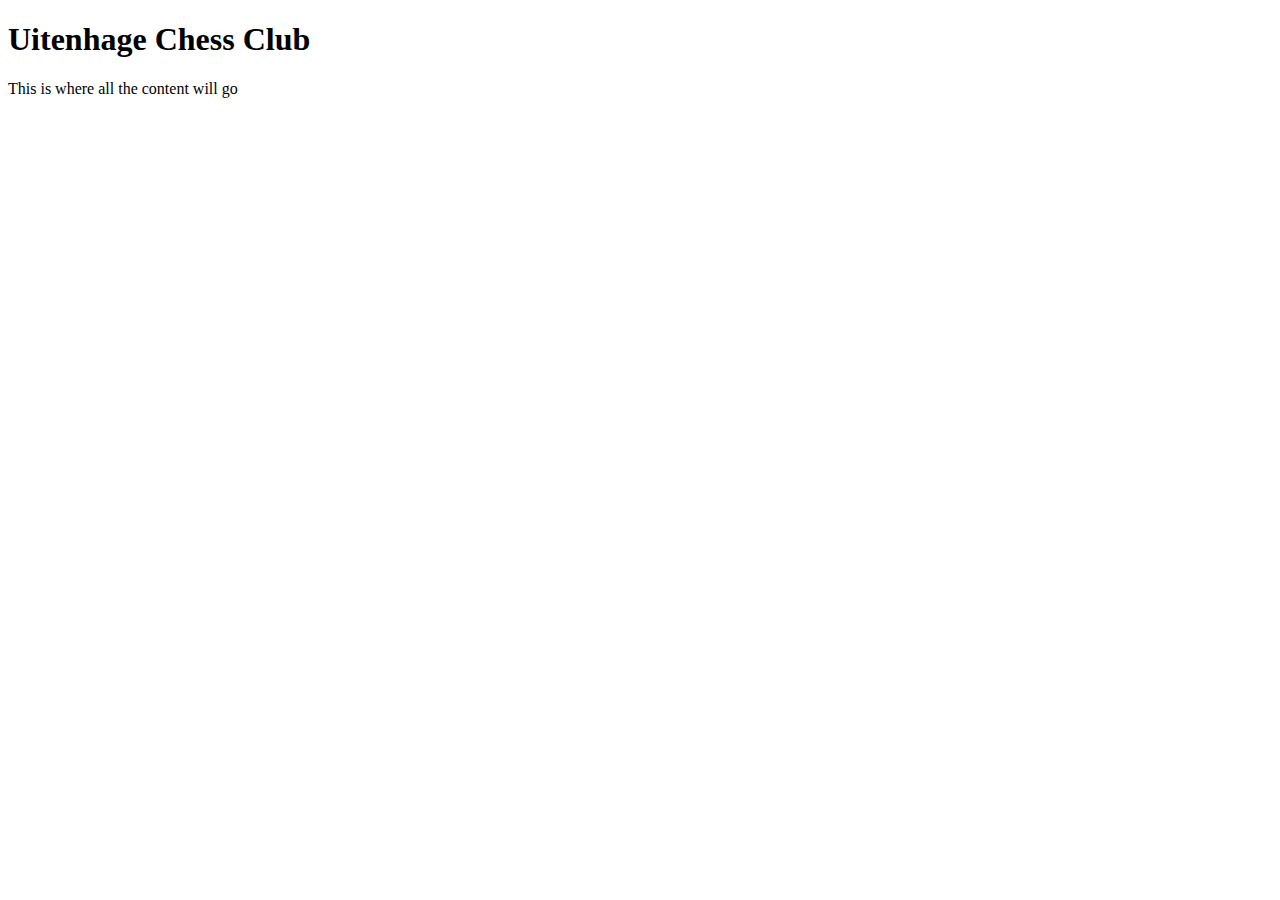
<file: index.html>
<!DOCTYPE html>

    <head>

        <title>
            Uitenhage Chess Club
        </title>
        <link rel="stylesheet" type="text/css" href="style.css">
    </head>

    <body>
        <div>
<p class="intro">
<h1 class="headtitle">Uitenhage Chess Club</h1>
This is where all the content will go

</p>

<p>


    
</p>

</div>
    </body>



</html>
</file>
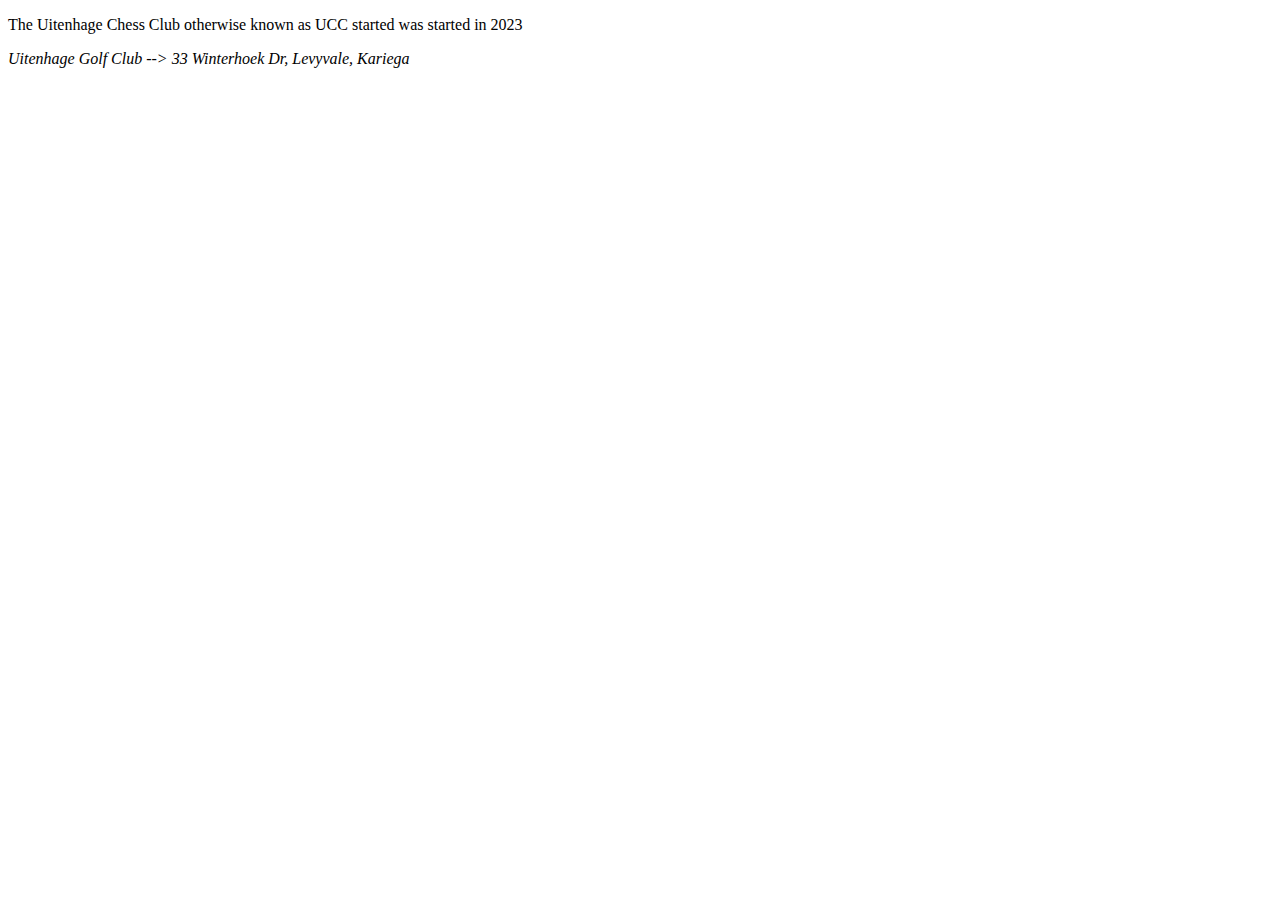
<file: About.html>
<!DOCTYPE html>
<!--Serves as the about page-->

<head>
    <title>
        About
    </title>


</head>

<section>

    <p>

        The Uitenhage Chess Club otherwise known as UCC started was started in 2023 



      <address>
        Uitenhage Golf Club --> 33 Winterhoek Dr, Levyvale, Kariega
      </address>
        
    </p>

</section>











</html>
</file>
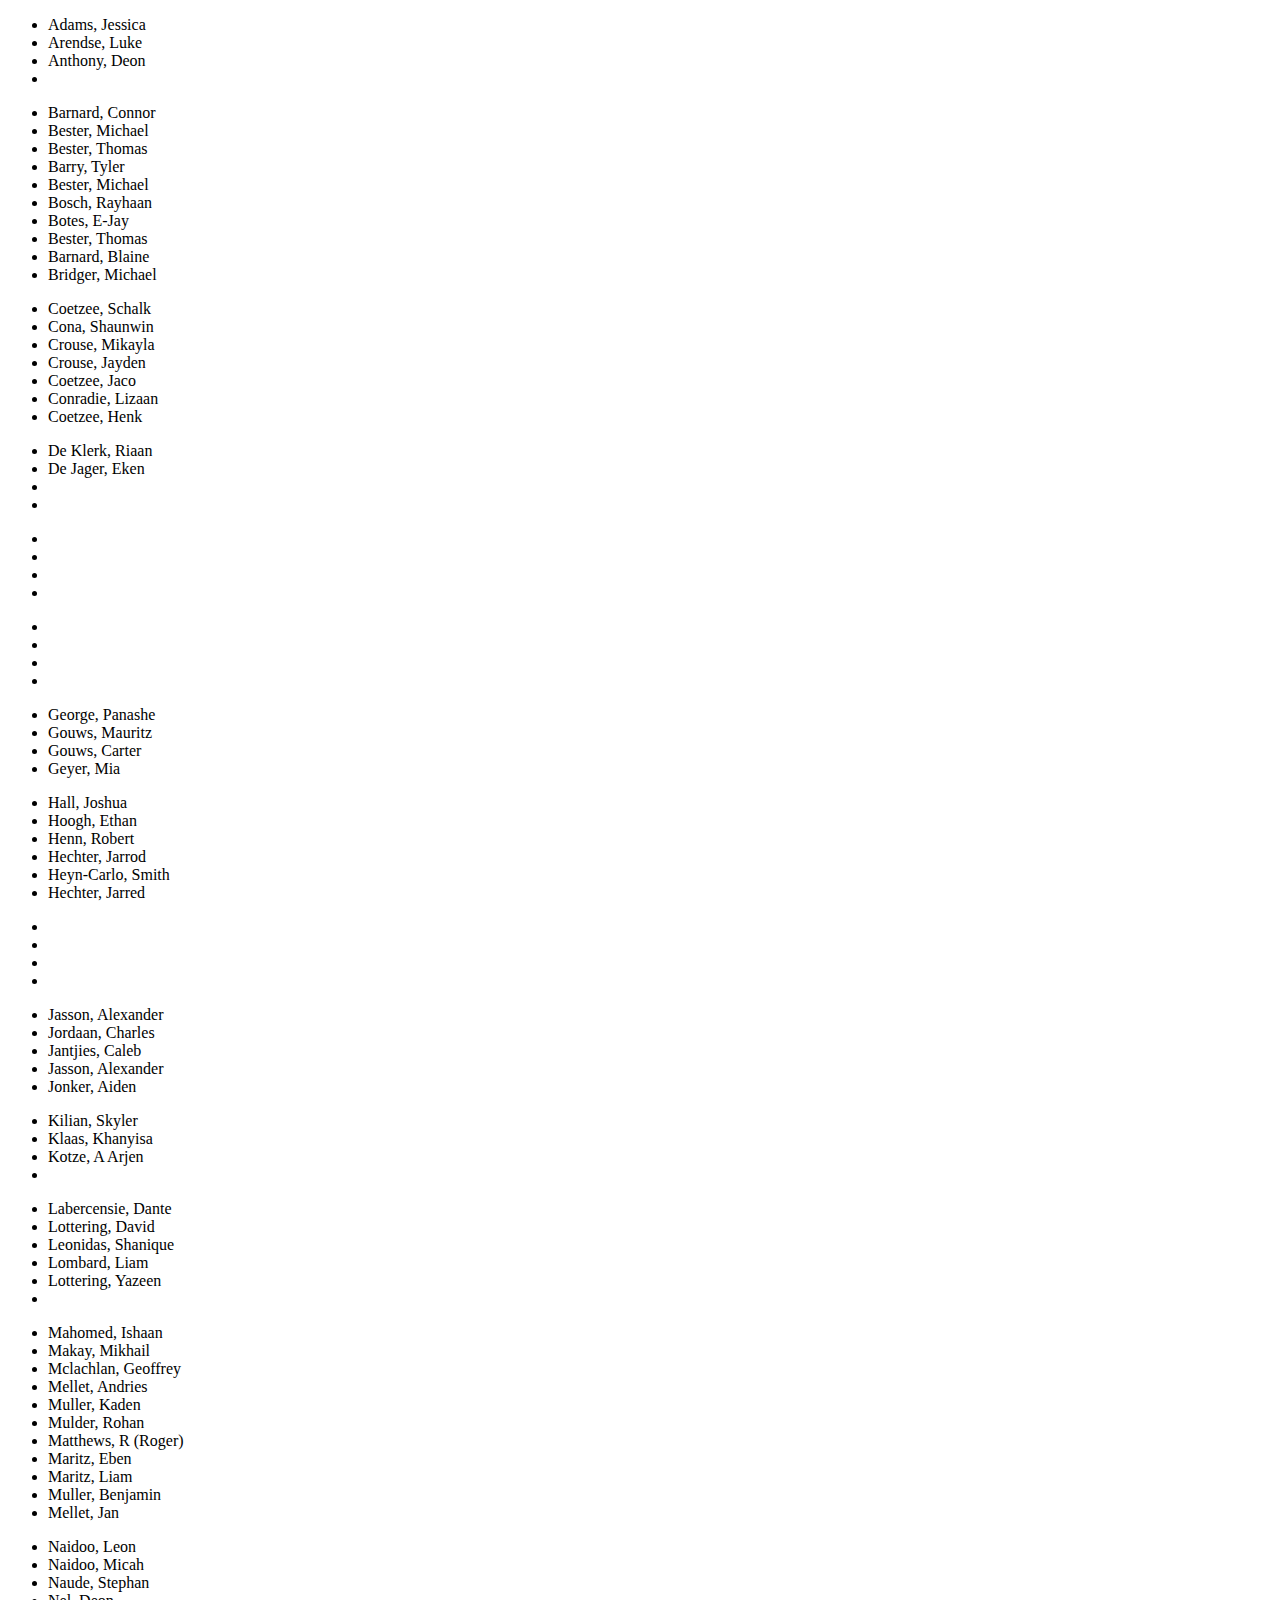
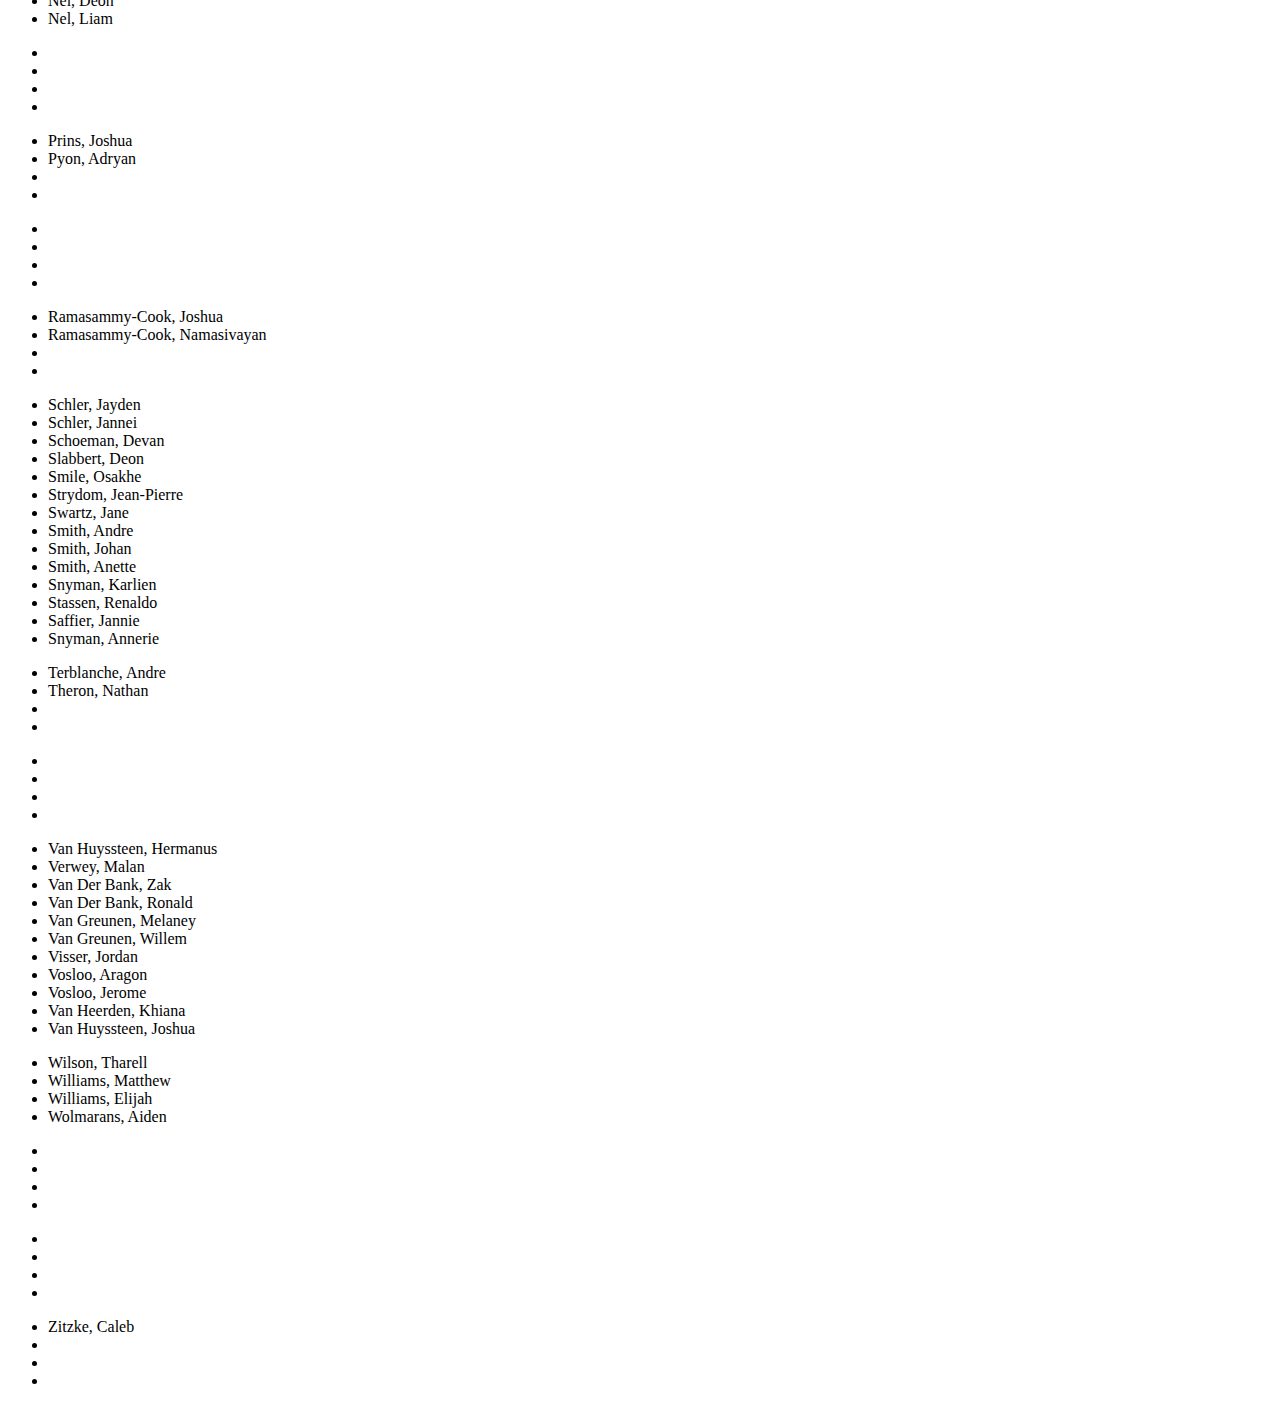
<file: Players.html>
<!DOCTYPE html>
<head>
    <title>
        Players Database
    </title>
</head>
<body>
    <p>
        <!--A-->
<ul>
<li>Adams, Jessica</li>
<li>Arendse, Luke</li>
<li>Anthony, Deon</li>
<li></li>
</ul>
<ul>
 <!--B-->
<li>Barnard, Connor</li>
<li>Bester, Michael</li>
<li>Bester, Thomas</li>
<li>Barry, Tyler</li>
<li>Bester, Michael</li>
<li>Bosch, Rayhaan</li>
<li>Botes, E-Jay</li>
<li>Bester, Thomas</li>
<li>Barnard, Blaine</li>
<li>Bridger, Michael</li>
</ul>

 <!--C-->
 <ul>
<li>Coetzee, Schalk</li>
<li>Cona, Shaunwin</li>
<li>Crouse, Mikayla</li>
<li>Crouse, Jayden</li>
<li>Coetzee, Jaco</li>
<li>Conradie, Lizaan</li>
<li>Coetzee, Henk</li>
</ul>
 <!--D-->
 <ul>
<li>De Klerk, Riaan</li>
<li>De Jager, Eken</li>
<li></li>
<li></li>
</ul>
 <!--E-->
 <ul>
<li></li>
<li></li>
<li></li>
<li></li>
</ul>
 <!--F-->
 <ul>
<li></li>
<li></li>
<li></li>
<li></li>
</ul>
 <!--G-->
 <ul>
<li>George, Panashe</li>
<li>Gouws, Mauritz</li>
<li>Gouws, Carter</li>
<li>Geyer, Mia</li>
</ul>
 <!--H-->
 <ul>
<li>Hall, Joshua</li>
<li>Hoogh, Ethan</li>
<li>Henn, Robert</li>
<li>Hechter, Jarrod</li>
<li>Heyn-Carlo, Smith</li>
<li>Hechter, Jarred</li>
</ul>
 <!--I-->
 <ul>
 <li></li>
 <li></li>
 <li></li>
 <li></li>
</ul>
  <!--J-->
  <ul>
<li>Jasson, Alexander</li>
<li>Jordaan, Charles</li>
<li>Jantjies, Caleb</li>
<li>Jasson, Alexander</li>
<li>Jonker, Aiden</li>

</ul>
 <!--K-->
 <ul>
 <li>Kilian, Skyler</li>
<li>Klaas, Khanyisa</li>
<li>Kotze, A Arjen</li>
<li></li>
</ul>
 <!--L-->
 <ul>
<li>Labercensie, Dante</li>
<li>Lottering, David</li>
<li>Leonidas, Shanique</li>
<li>Lombard, Liam</li>
<li>Lottering, Yazeen</li>
<li></li>
</ul>
 <!--M-->
 <ul>
<li>Mahomed, Ishaan</li>
<li>Makay, Mikhail</li>
<li>Mclachlan, Geoffrey</li>
<li>Mellet, Andries</li>
<li>Muller, Kaden</li>
<li>Mulder, Rohan</li>
<li>Matthews, R (Roger)</li>
<li>Maritz, Eben</li>
<li>Maritz, Liam</li>
<li>Muller, Benjamin</li>
<li>Mellet, Jan</li>

</ul>
 <!--N-->
 <ul>
 <li>Naidoo, Leon</li>
<li>Naidoo, Micah</li>
<li>Naude, Stephan</li>
<li>Nel, Deon</li>
<li>Nel, Liam</li>
</ul>
 <!--O-->
 <ul>
 <li></li>
<li></li>
<li></li>
<li></li>
</ul>
 <!--P-->
 <ul>
 <li>Prins, Joshua</li>
<li>Pyon, Adryan</li>
<li></li>
<li></li>
</ul>
 <!--Q-->
 <ul>
 <li></li>
<li></li>
<li></li>
<li></li>
</ul>
 <!--R-->
 <ul>
<li>Ramasammy-Cook, Joshua</li>
<li>Ramasammy-Cook, Namasivayan</li>
<li></li>
<li></li>
</ul>
 <!--S-->
 <ul>
 <li>Schler, Jayden</li>
<li>Schler, Jannei</li>
<li>Schoeman, Devan</li>
<li>Slabbert, Deon</li>
<li>Smile, Osakhe</li>
<li>Strydom, Jean-Pierre</li>
<li>Swartz, Jane</li>
<li>Smith, Andre</li>
<li>Smith, Johan</li>
<li>Smith, Anette</li>
<li>Snyman, Karlien</li>
<li>Stassen, Renaldo</li>
<li>Saffier, Jannie</li>
<li>Snyman, Annerie</li>
</ul>
 <!--T-->
 <ul>
<li>Terblanche, Andre</li>
<li>Theron, Nathan</li>
<li></li>
<li></li>
</ul>
 <!--U-->
 <ul>
 <li></li>
<li></li>
<li></li>
<li></li>
</ul>
 <!--V-->
 <ul>
<li>Van Huyssteen, Hermanus</li>
<li>Verwey, Malan</li>
<li>Van Der Bank, Zak</li>
<li>Van Der Bank, Ronald</li>
<li>Van Greunen, Melaney</li>
<li>Van Greunen, Willem</li>
<li>Visser, Jordan</li>
<li>Vosloo, Aragon</li>
<li>Vosloo, Jerome</li>
<li>Van Heerden, Khiana</li>
<li>Van Huyssteen, Joshua</li>
</ul>
 <!--W-->
 <ul>
<li>Wilson, Tharell</li>
<li>Williams, Matthew</li>
<li>Williams, Elijah</li>
<li>Wolmarans, Aiden</li>
</ul>
 <!--X-->
 <ul>
 <li></li>
<li></li>
<li></li>
<li></li>
</ul>
 <!--Y-->
 <ul>
 <li></li>
<li></li>
<li></li>
<li></li>
</ul>
 <!--Z-->
 <ul>
<li>Zitzke, Caleb</li>
<li></li>
<li></li>
<li></li>
</ul>


    </p>
</body>


</html>
</file>
<file: style.css>
.intro {
    background-color: blue;
    color: white;
};

.headtitle {

    color: red;
    background-color:khaki;

}
</file>
